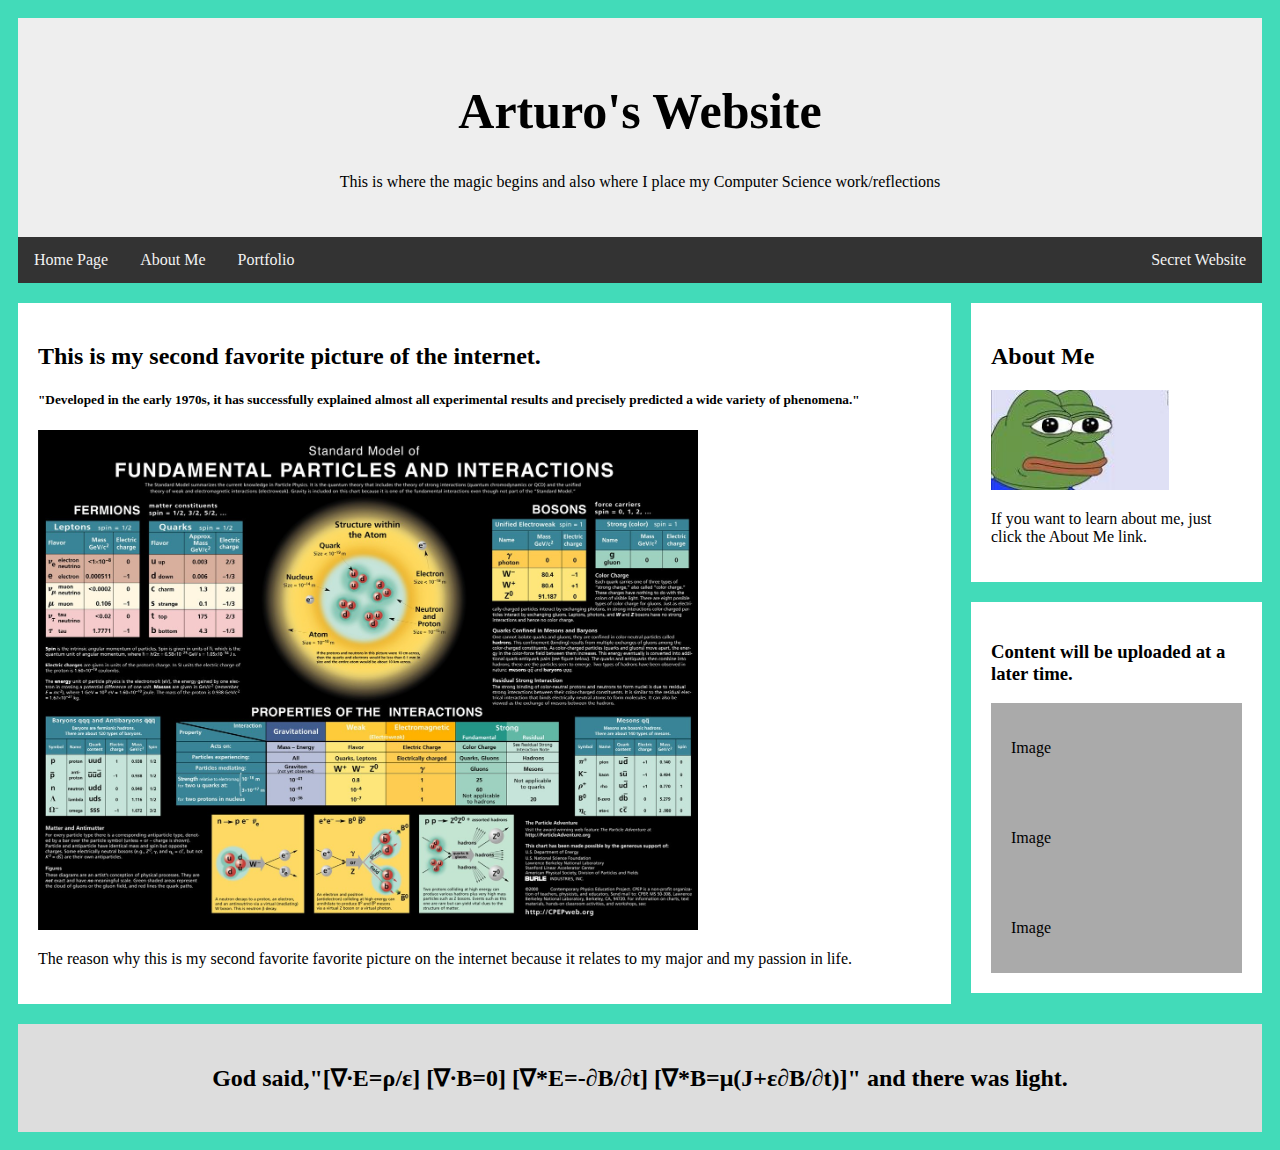
<file: index.html>
<!DOCTYPE html>
<html>
<head>
<style>
* {
    box-sizing: border-box;
}

body {
    font-family: "Times New Roman", Times, serif ;
    padding: 10px;
    background-color: rgb(66, 219, 185);
}

/* Header/Blog Title */
.header {
    padding: 30px;
    text-align: center;
    background: #EEEEEE;
}

.header h1 {
    font-size: 50px;
}

/* Style the top navigation bar */
.topnav {
    overflow: hidden;
    background-color: #333;
}

/* Style the topnav links */
.topnav a {
    float: left;
    display: block;
    color: #f2f2f2;
    text-align: center;
    padding: 14px 16px;
    text-decoration: none;
}

/* Change color on hover */
.topnav a:hover {
    background-color: #ddd;
    color: black;
}

/* Create two unequal columns that floats next to each other */
/* Left column */
.leftcolumn {   
    float: left;
    width: 75%;
}

/* Right column */
.rightcolumn {
    float: left;
    width: 25%;
    background-color:rgb(66, 219, 185);
    padding-left: 20px;
}

/* Fake image */
.fakeimg {
    background-color: #aaa;
    width: 100%;
    padding: 20px;
}

/* Add a card effect for articles */
.card {
    background-color: white;
    padding: 20px;
    margin-top: 20px;
}

/* Clear floats after the columns */
.row:after {
    content: "";
    display: table;
    clear: both;
}

/* Footer */
.footer {
    padding: 20px;
    text-align: center;
    background: #ddd;
    margin-top: 20px;
}

/* Responsive layout - when the screen is less than 800px wide, make the two columns stack on top of each other instead of next to each other */
@media screen and (max-width: 800px) {
    .leftcolumn, .rightcolumn {   
        width: 100%;
        padding: 0;
    }
}

/* Responsive layout - when the screen is less than 400px wide, make the navigation links stack on top of each other instead of next to each other */
@media screen and (max-width: 400px) {
    .topnav a {
        float: none;
        width: 100%;
    }
}
</style>
</head>
<body>

<div class="header">
  <h1>Arturo's Website</h1>
  <p>This is where the magic begins and also where I place my Computer Science work/reflections</p>
</div>

<div class="topnav">
  <a href="index.html">Home Page</a>
  <a href="aboutme.html">About Me</a>
  <a href="portfolio2.html">Portfolio</a>
  <a href="https://mrengstromadmirer.weebly.com/" style="float:right">Secret Website</a>
</div>

<div class="row">
  <div class="leftcolumn">
    <div class="card">
      <h2>This is my second favorite picture of the internet.</h2>
      <h5>"Developed in the early 1970s, it has successfully explained almost all experimental results and precisely predicted a wide variety of phenomena."</h5>
      <img src="images/The Standard Model.jpg" alt="Google" style="height:500px;">
      <p>The reason why this is my second favorite favorite picture on the internet because it relates to my major and my passion in life. </p>
      <p></p>
    </div>
  </div>
  <div class="rightcolumn">
    <div class="card">
      <h2>About Me</h2>
      <img src="images/pepe.jpg" alt="Canopy" style="height:100px;">
      <p>If you want to learn about me, just click the About Me link. </p>
    </div>
    <div class="card">
      <h3>Content will be uploaded at a later time.</h3>
      <div class="fakeimg"><p>Image</p></div>
      <div class="fakeimg"><p>Image</p></div>
      <div class="fakeimg"><p>Image</p></div>
    </div>
  </div>
</div>

<div class="footer">
  <h2>God said,"[&nabla;&#8729;E=&rho;/&epsilon;]
[&nabla;&#8729;B=0]
[&nabla;*E=-&part;B/&part;t]
[&nabla;*B=&mu;(J+&epsilon;&part;B/&part;t)]" and there was light.</h2>
</div>

</body>
</html>
</file>
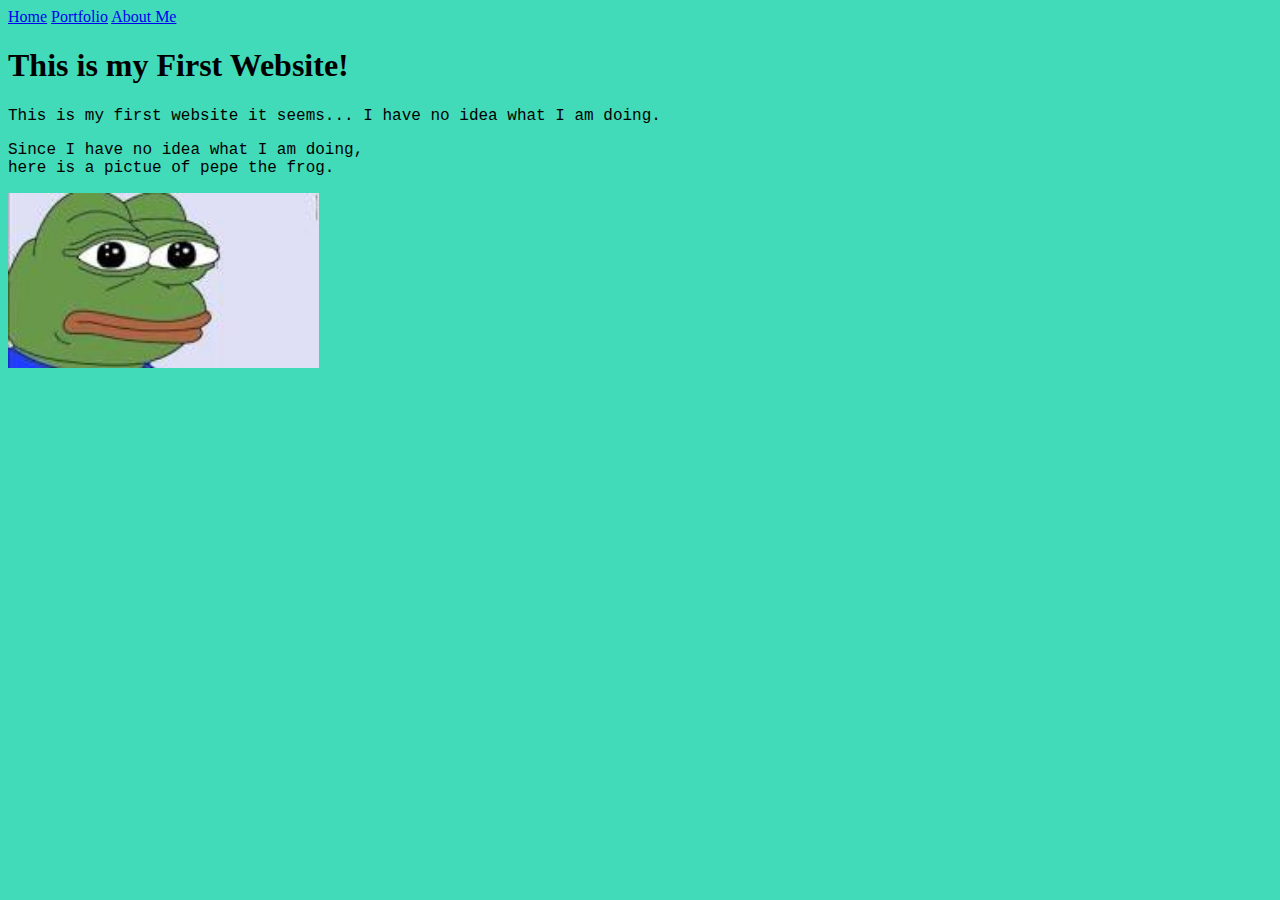
<file: csp-2017/my_website/index.html>
<!doctype html>
<html lang="en">
<head>
<style type="text/css">
body {
       background-color: rgb(66, 219, 185);
     }
</style>
<meta charset="utf-8">
<title>About Me</title>
</head>
<body>
<a href="index.html">Home</a>
<a href="portfolio.html">Portfolio</a>
<a href="aboutme.html">About Me</a>
<h1>This is my First Website!</h1>
<p1 style="font-family:courier;"> This is my first website it seems... I have no idea 
 what I am doing.</p1>
<pre style="font-family:courier;">Since I have no idea what I am doing, 
here is a pictue of pepe the frog.</pre>
<img src="images/pepe.jpg" height="175">
</body>
</html>
</file>
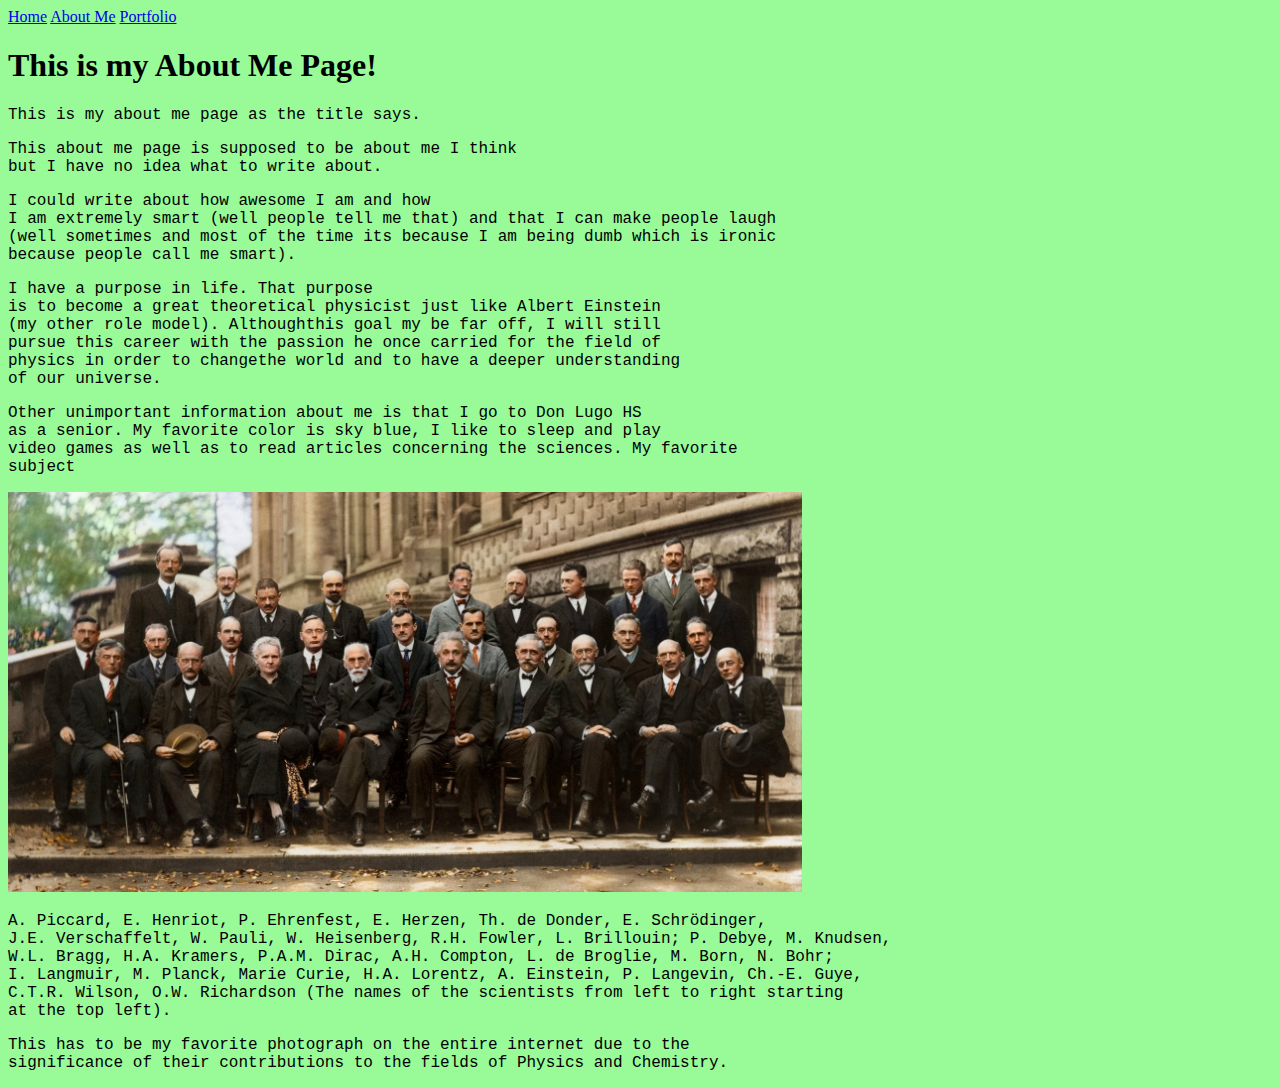
<file: aboutme.html>
<!doctype html>
<html lang="en">
<head>
<style type="text/css">
body {
       background-color: rgb(152,251,152);
     }
</style>

        
</u1> 

</nav>
<meta charset="utf-8">
<title>About Me</title>
</head>
<body>
<a href="index.html">Home</a>
<a href="aboutme.html">About Me</a>
<a href="portfolio2.html">Portfolio</a>

<h1> This is my About Me Page!</h1>
<pre style="font-family:courier;">This is my about me page as the title says.</pre>
<pre style="font-family:courier;">This about me page is supposed to be about me I think
but I have no idea what to write about.</pre>
<pre style="font-family:courier;">I could write about how awesome I am and how 
I am extremely smart (well people tell me that) and that I can make people laugh 
(well sometimes and most of the time its because I am being dumb which is ironic 
because people call me smart).</pre>
<pre style="font-family:courier;">I have a purpose in life. That purpose 
is to become a great theoretical physicist just like Albert Einstein 
(my other role model). Althoughthis goal my be far off, I will still 
pursue this career with the passion he once carried for the field of 
physics in order to changethe world and to have a deeper understanding 
of our universe.</pre>
<pre style="font-family:courier;">Other unimportant information about me is that I go to Don Lugo HS
as a senior. My favorite color is sky blue, I like to sleep and play
video games as well as to read articles concerning the sciences. My favorite 
subject 
</pre>
<img src="images/Albert Eistein and Friends.jpg" height="400">
<pre style="font-family:courier;">A. Piccard, E. Henriot, P. Ehrenfest, E. Herzen, Th. de Donder, E. Schrödinger, 
J.E. Verschaffelt, W. Pauli, W. Heisenberg, R.H. Fowler, L. Brillouin; P. Debye, M. Knudsen, 
W.L. Bragg, H.A. Kramers, P.A.M. Dirac, A.H. Compton, L. de Broglie, M. Born, N. Bohr; 
I. Langmuir, M. Planck, Marie Curie, H.A. Lorentz, A. Einstein, P. Langevin, Ch.-E. Guye, 
C.T.R. Wilson, O.W. Richardson (The names of the scientists from left to right starting
at the top left).</pre>
<pre style="font-family:courier;">This has to be my favorite photograph on the entire internet due to the 
significance of their contributions to the fields of Physics and Chemistry.</pre>
</div>
   </body>
</html>
</file>
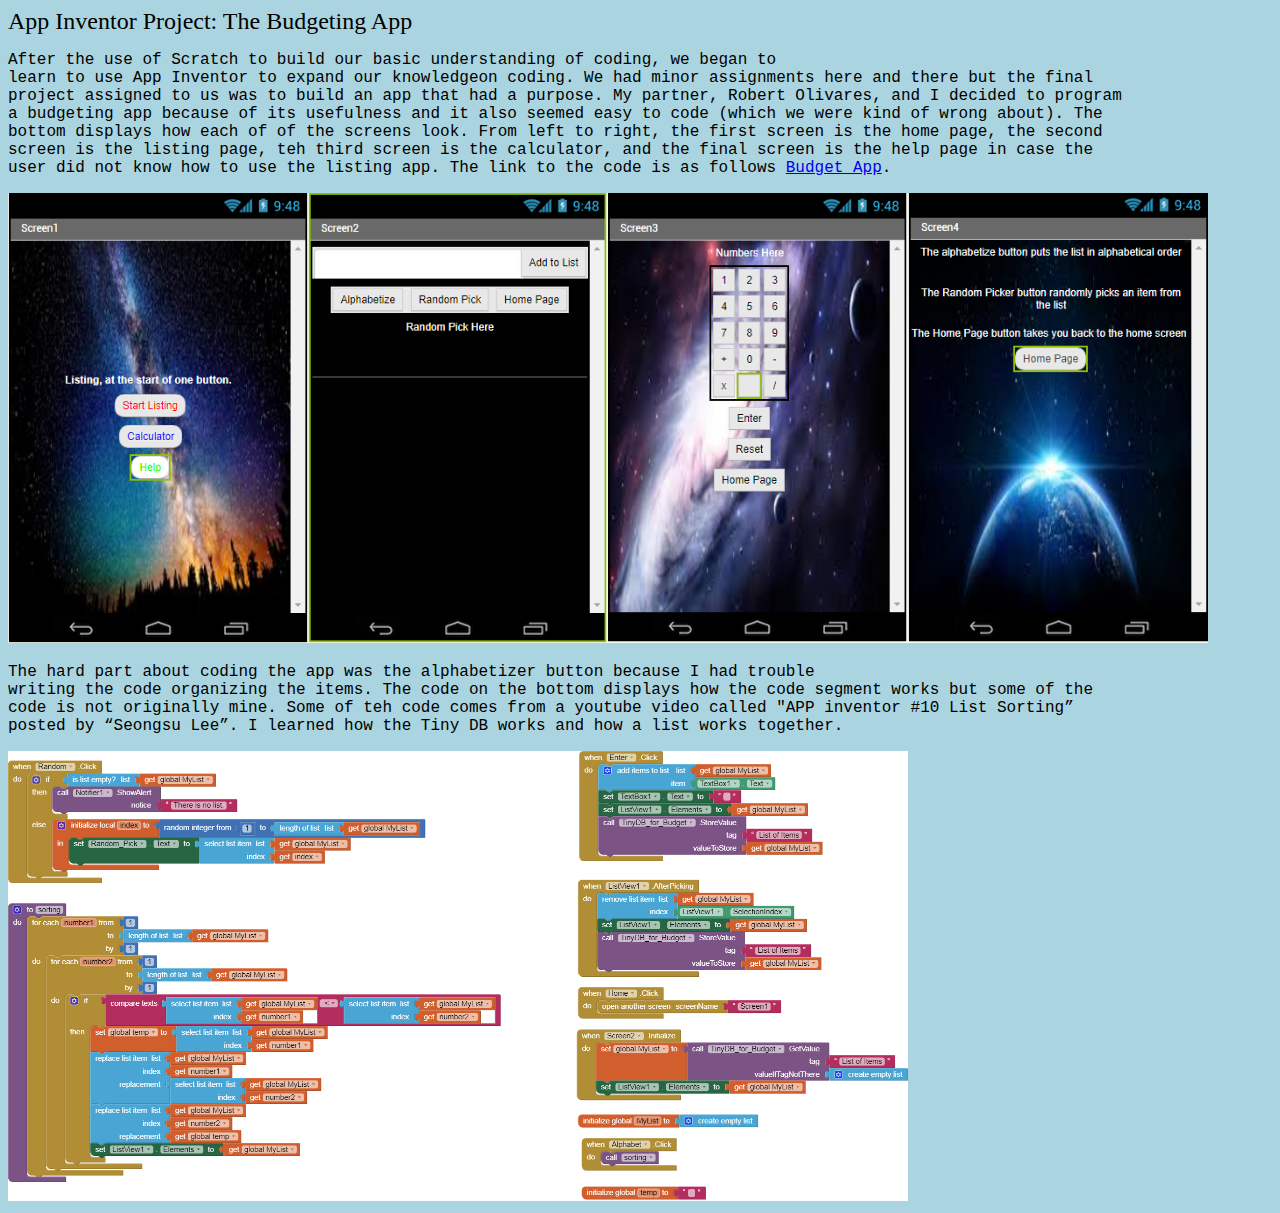
<file: App1.html>
<!DOCTYPE html>
<html>
<head>
    <link rel="stylesheet" href="stylesheet.css">
</head>
<body>
<font size="5"> App Inventor Project: The Budgeting App</font>

<pre style="font-family:courier;">After the use of Scratch to build our basic understanding of coding, we began to 
learn to use App Inventor to expand our knowledgeon coding. We had minor assignments here and there but the final 
project assigned to us was to build an app that had a purpose. My partner, Robert Olivares, and I decided to program 
a budgeting app because of its usefulness and it also seemed easy to code (which we were kind of wrong about). The 
bottom displays how each of of the screens look. From left to right, the first screen is the home page, the second 
screen is the listing page, teh third screen is the calculator, and the final screen is the help page in case the 
user did not know how to use the listing app. The link to the code is as follows <a href="http://ai2.appinventor.mit.edu/?locale=en#5106293872001024">Budget App</a>.</pre>
<img src="images/Appinvent1.png" alt="AppInventor" style="width:300px;height:450px;"><img src="images/Appinvent2.png" alt="AppInventor2" style="width:300px;height:450px;"><img src="images/Appinvent3.png" alt="AppInventor3" style="width:300px;height:450px;"><img src="images/Appinvent4.png" alt="AppInventor4" style="width:300px;height:450px;">
<pre style="font-family:courier;">The hard part about coding the app was the alphabetizer button because I had trouble 
writing the code organizing the items. The code on the bottom displays how the code segment works but some of the 
code is not originally mine. Some of teh code comes from a youtube video called "APP inventor #10 List Sorting” 
posted by “Seongsu Lee”. I learned how the Tiny DB works and how a list works together.</pre>
<img src="images/Appinventcode.png" alt="AppInventorCode" style="width:900px;height:450px;">
</body>
</html>
</file>
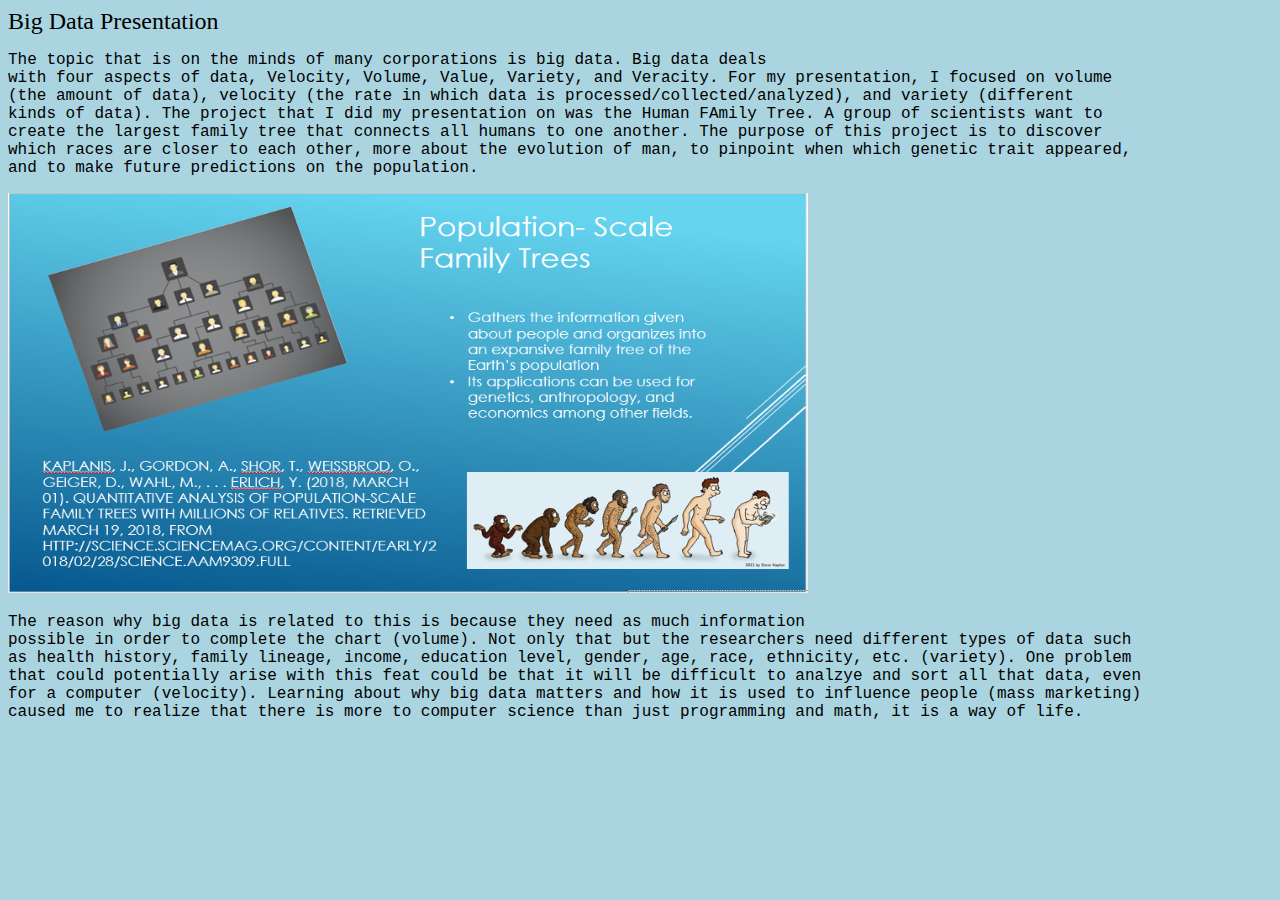
<file: BigData.html>
<!DOCTYPE html>
<html>
<head>
    <link rel="stylesheet" href="stylesheet.css">
</head>
<body>
<font size="5"> Big Data Presentation </font>
<pre style="font-family:courier;">The topic that is on the minds of many corporations is big data. Big data deals 
with four aspects of data, Velocity, Volume, Value, Variety, and Veracity. For my presentation, I focused on volume 
(the amount of data), velocity (the rate in which data is processed/collected/analyzed), and variety (different 
kinds of data). The project that I did my presentation on was the Human FAmily Tree. A group of scientists want to 
create the largest family tree that connects all humans to one another. The purpose of this project is to discover 
which races are closer to each other, more about the evolution of man, to pinpoint when which genetic trait appeared, 
and to make future predictions on the population.</pre>
<img src="images/CSP Family Tree.PNG" alt="Canopy" style="width:800px;height:400px;">
<pre style="font-family:courier;">The reason why big data is related to this is because they need as much information 
possible in order to complete the chart (volume). Not only that but the researchers need different types of data such 
as health history, family lineage, income, education level, gender, age, race, ethnicity, etc. (variety). One problem 
that could potentially arise with this feat could be that it will be difficult to analzye and sort all that data, even 
for a computer (velocity). Learning about why big data matters and how it is used to influence people (mass marketing) 
caused me to realize that there is more to computer science than just programming and math, it is a way of life.</pre>

</body>
</html>
</file>
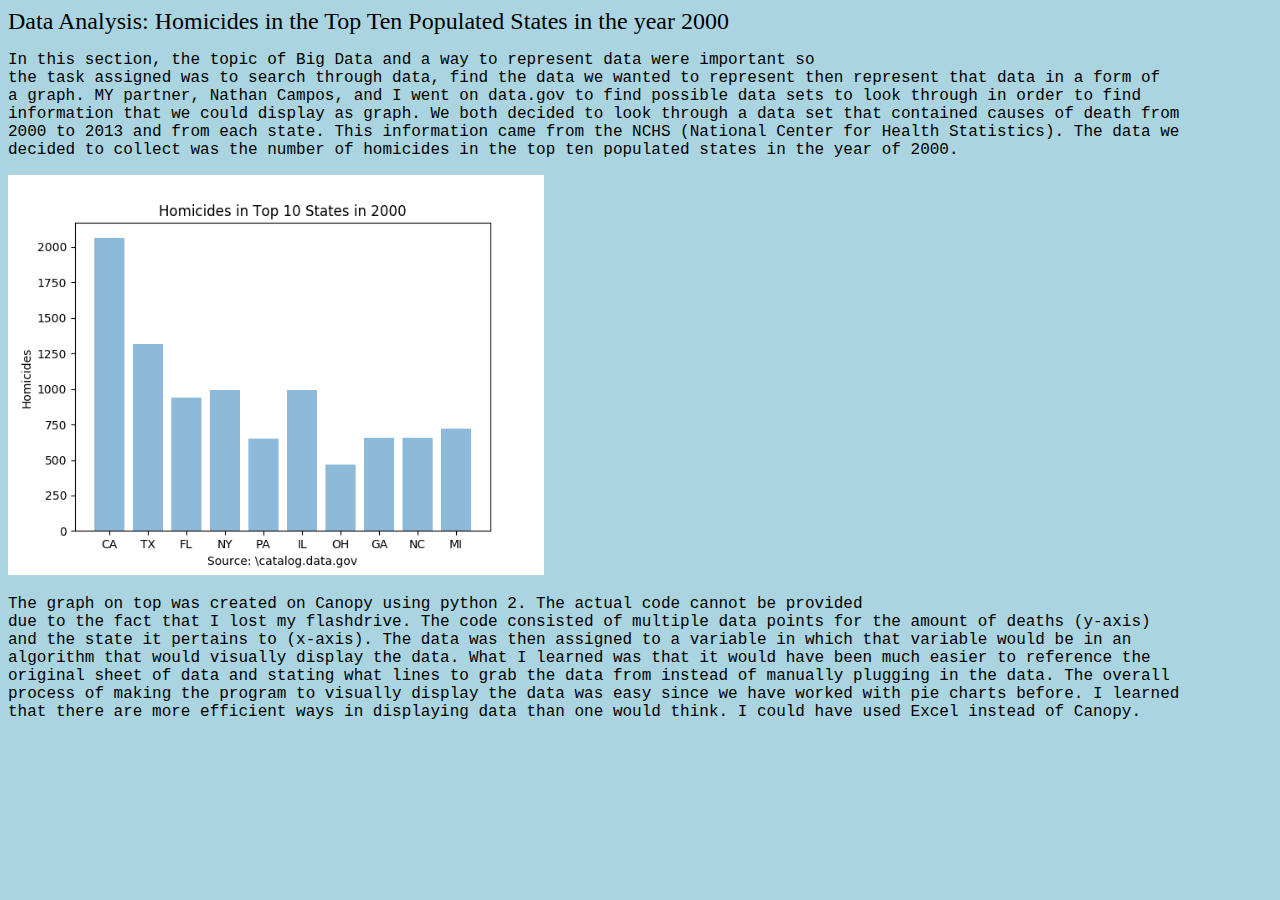
<file: DataAnalysis.html>
<!DOCTYPE html>
<html>
<head>
    <link rel="stylesheet" href="stylesheet.css">
</head>
<body>
<font size="5"> Data Analysis: Homicides in the Top Ten Populated States in the year 2000</font>
<pre style="font-family:courier;">In this section, the topic of Big Data and a way to represent data were important so 
the task assigned was to search through data, find the data we wanted to represent then represent that data in a form of 
a graph. MY partner, Nathan Campos, and I went on data.gov to find possible data sets to look through in order to find 
information that we could display as graph. We both decided to look through a data set that contained causes of death from 
2000 to 2013 and from each state. This information came from the NCHS (National Center for Health Statistics). The data we 
decided to collect was the number of homicides in the top ten populated states in the year of 2000.</pre>
<img src="images/Graph.png" alt="Google" style="height:400px;">
<pre style="font-family:courier;">The graph on top was created on Canopy using python 2. The actual code cannot be provided 
due to the fact that I lost my flashdrive. The code consisted of multiple data points for the amount of deaths (y-axis) 
and the state it pertains to (x-axis). The data was then assigned to a variable in which that variable would be in an 
algorithm that would visually display the data. What I learned was that it would have been much easier to reference the 
original sheet of data and stating what lines to grab the data from instead of manually plugging in the data. The overall 
process of making the program to visually display the data was easy since we have worked with pie charts before. I learned 
that there are more efficient ways in displaying data than one would think. I could have used Excel instead of Canopy.</pre>
</body>
</html>
</file>
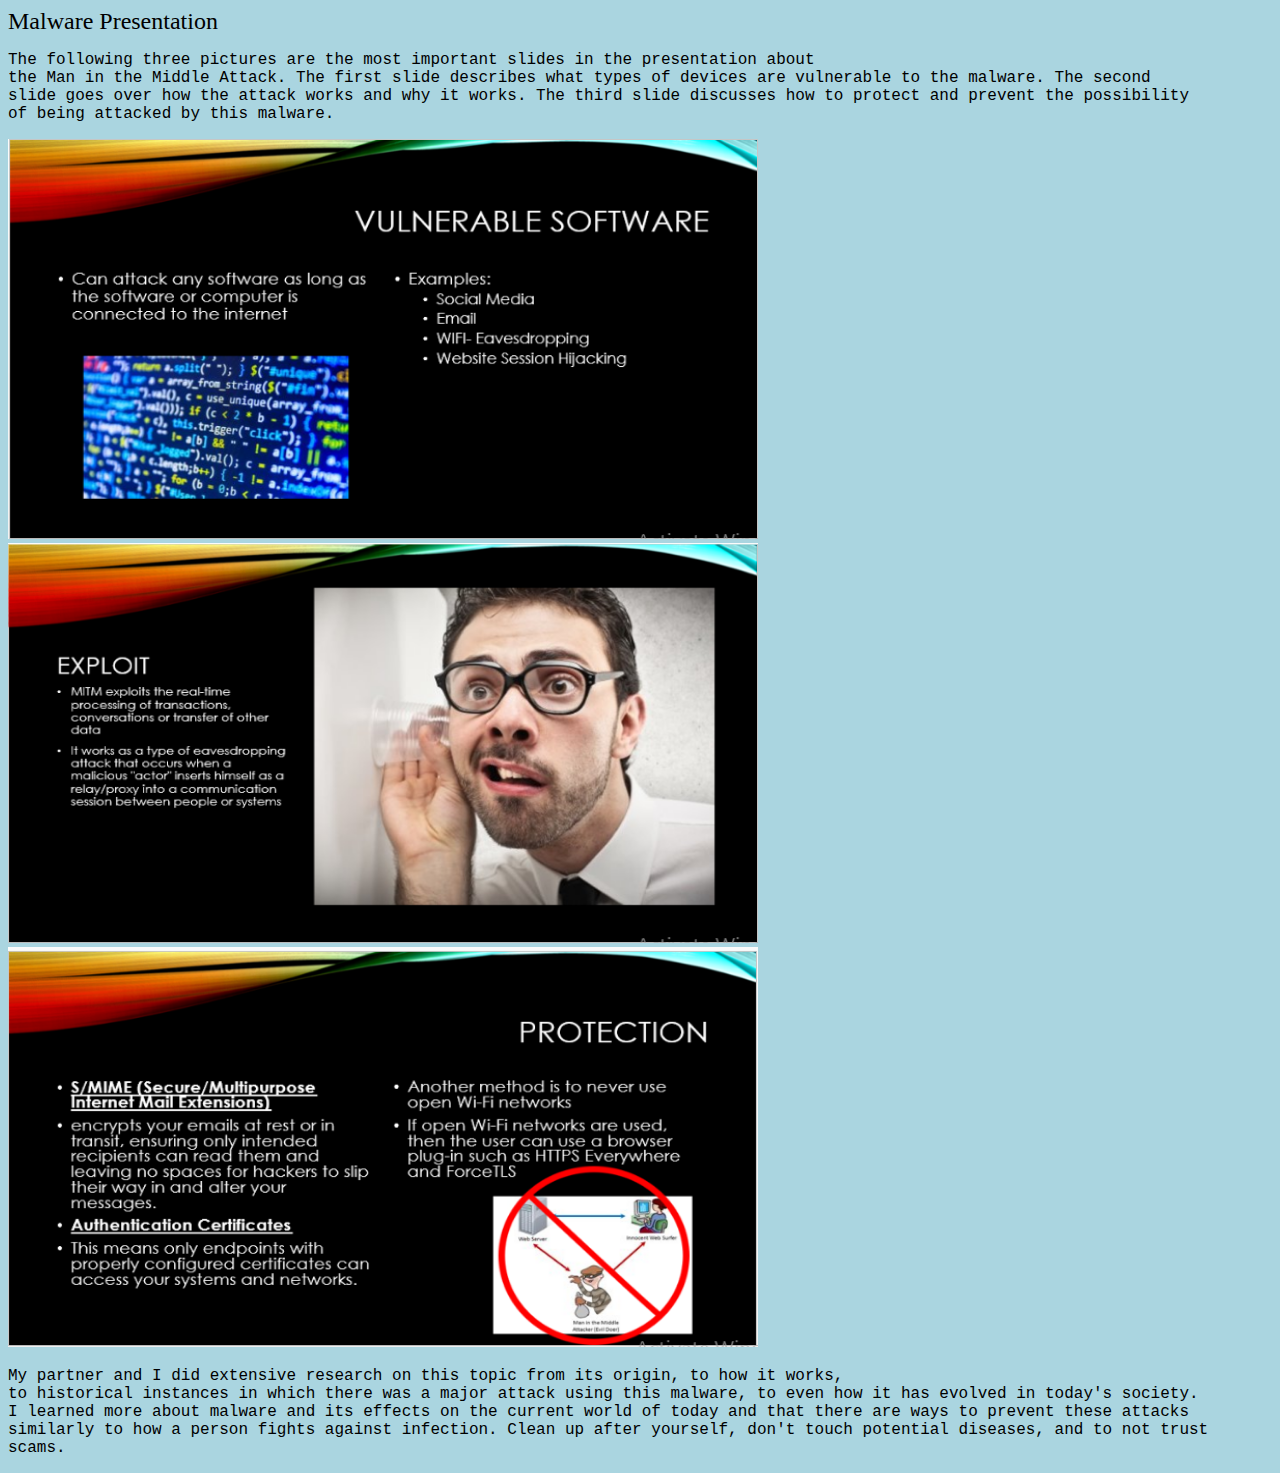
<file: Malware.html>
<!DOCTYPE html>
<html>
<head>
    <link rel="stylesheet" href="stylesheet.css">
</head>
<body>
<font size="5"> Malware Presentation </font>
<pre style="font-family:courier;">The following three pictures are the most important slides in the presentation about 
the Man in the Middle Attack. The first slide describes what types of devices are vulnerable to the malware. The second 
slide goes over how the attack works and why it works. The third slide discusses how to protect and prevent the possibility 
of being attacked by this malware.</pre>
<img src="images/MIM1.PNG" alt="Canopy" style="width:750px;height:400px;">
<img src="images/MIM2.PNG" alt="Canopy" style="width:750px;height:400px;">
<img src="images/MIM3.PNG" alt="Canopy" style="width:750px;height:400px;">
<pre style="font-family:courier;">My partner and I did extensive research on this topic from its origin, to how it works, 
to historical instances in which there was a major attack using this malware, to even how it has evolved in today's society. 
I learned more about malware and its effects on the current world of today and that there are ways to prevent these attacks 
similarly to how a person fights against infection. Clean up after yourself, don't touch potential diseases, and to not trust 
scams.</pre>
</body>
</html>
</file>
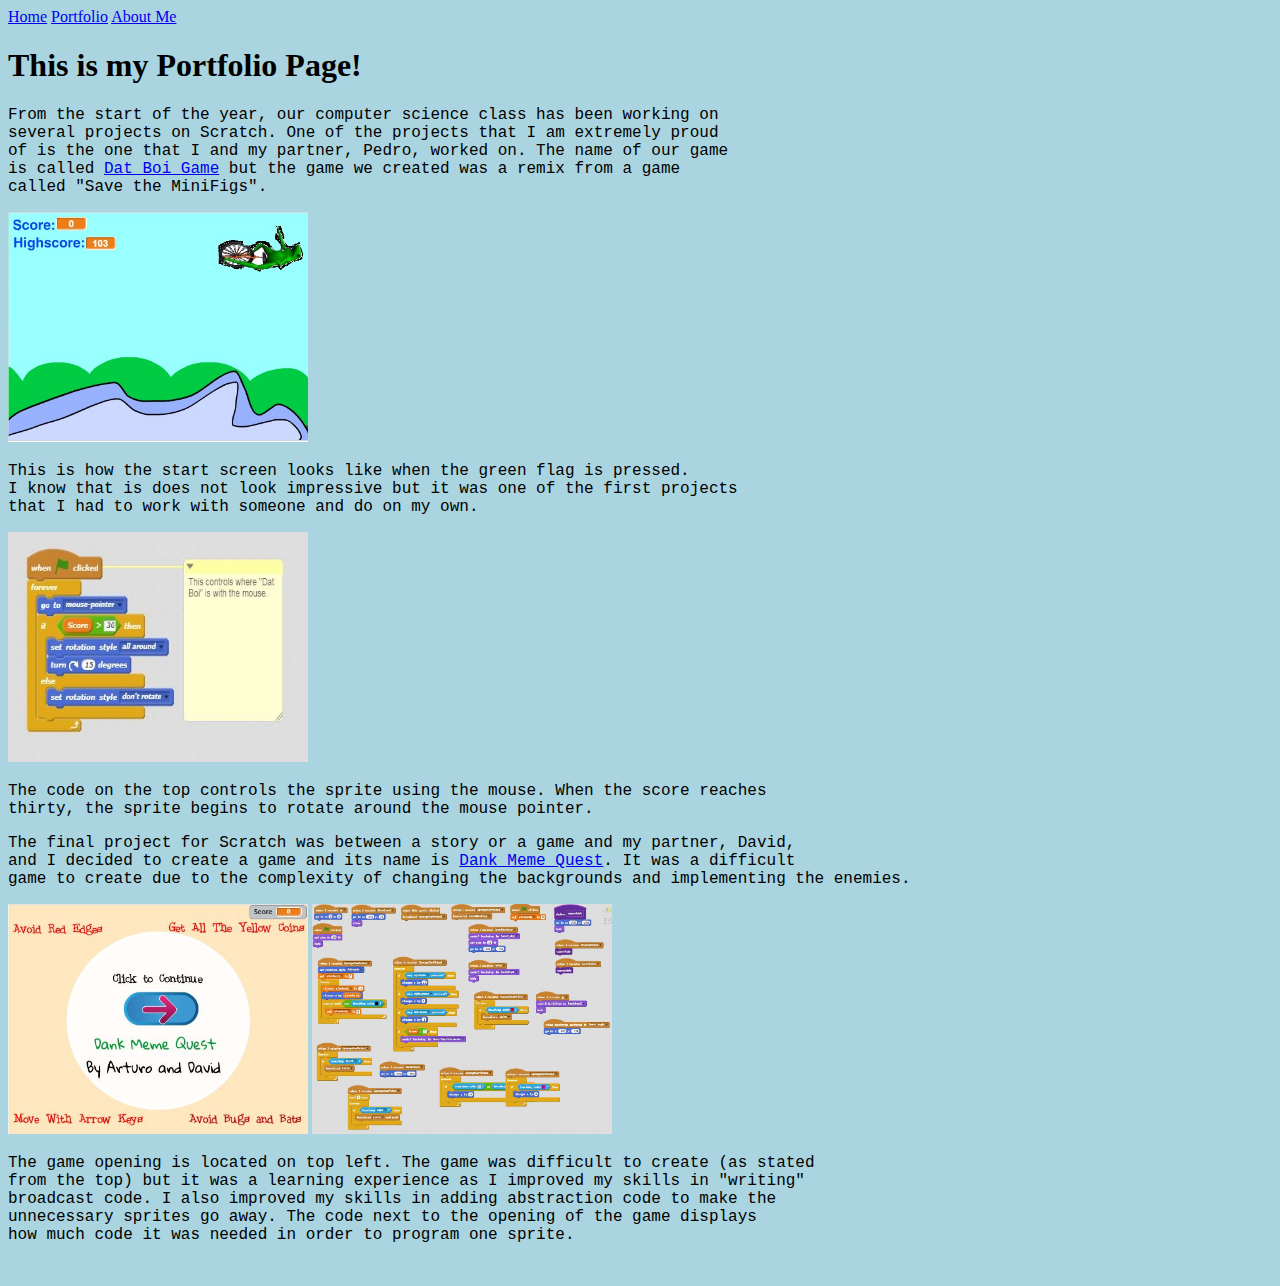
<file: portfolio.html>
<!doctype html>
<html lang="en">
    <head>
        <style type="text/css">
body {
       background-color: rgb(170, 213, 224);
     }
</style>
        <meta charset="utf-8">
        <title>Portfolio</title>
    </head>
    <body>
        <a href="index.html">Home</a>
        <a href="portfolio.html">Portfolio</a>
        <a href="aboutme.html">About Me</a>
        <h1>This is my Portfolio Page!</h1>
<pre style="font-family:courier;">From the start of the year, our computer science class has been working on
several projects on Scratch. One of the projects that I am extremely proud
of is the one that I and my partner, Pedro, worked on. The name of our game 
is called <a href="https://scratch.mit.edu/projects/172874591/#player">Dat Boi Game<a/> but the game we created was a remix from a game 
called "Save the MiniFigs". 
</pre>
<img src="images/Dat Boi.jpg" alt="Dat Boi" style="width:300px;height:230px;">
<pre style="font-family:courier;">This is how the start screen looks like when the green flag is pressed.
I know that is does not look impressive but it was one of the first projects 
that I had to work with someone and do on my own.
</pre>
<img src="images/code.jpg" alt="Code for Dat Boi" style="width:300px;height:230px;">
<pre style="font-family:courier;">The code on the top controls the sprite using the mouse. When the score reaches 
thirty, the sprite begins to rotate around the mouse pointer.</pre>
<pre style="font-family:courier;">The final project for Scratch was between a story or a game and my partner, David, 
and I decided to create a game and its name is <a href="https://scratch.mit.edu/projects/174538457/">Dank Meme Quest<a/>. It was a difficult 
game to create due to the complexity of changing the backgrounds and implementing the enemies.
</pre>
<img src="images/Dank Meme Quest.JPG" alt="Dank Meme Quest" style="width:300px;height:230px;"> <img src="images/Code for Game.JPG" alt="Dank Meme Quest Code" style="width:300px;height:230px;">
<pre style="font-family:courier;">The game opening is located on top left. The game was difficult to create (as stated 
from the top) but it was a learning experience as I improved my skills in "writing"
broadcast code. I also improved my skills in adding abstraction code to make the 
unnecessary sprites go away. The code next to the opening of the game displays 
how much code it was needed in order to program one sprite. </pre>
        <br
    </body>
</html>
</file>
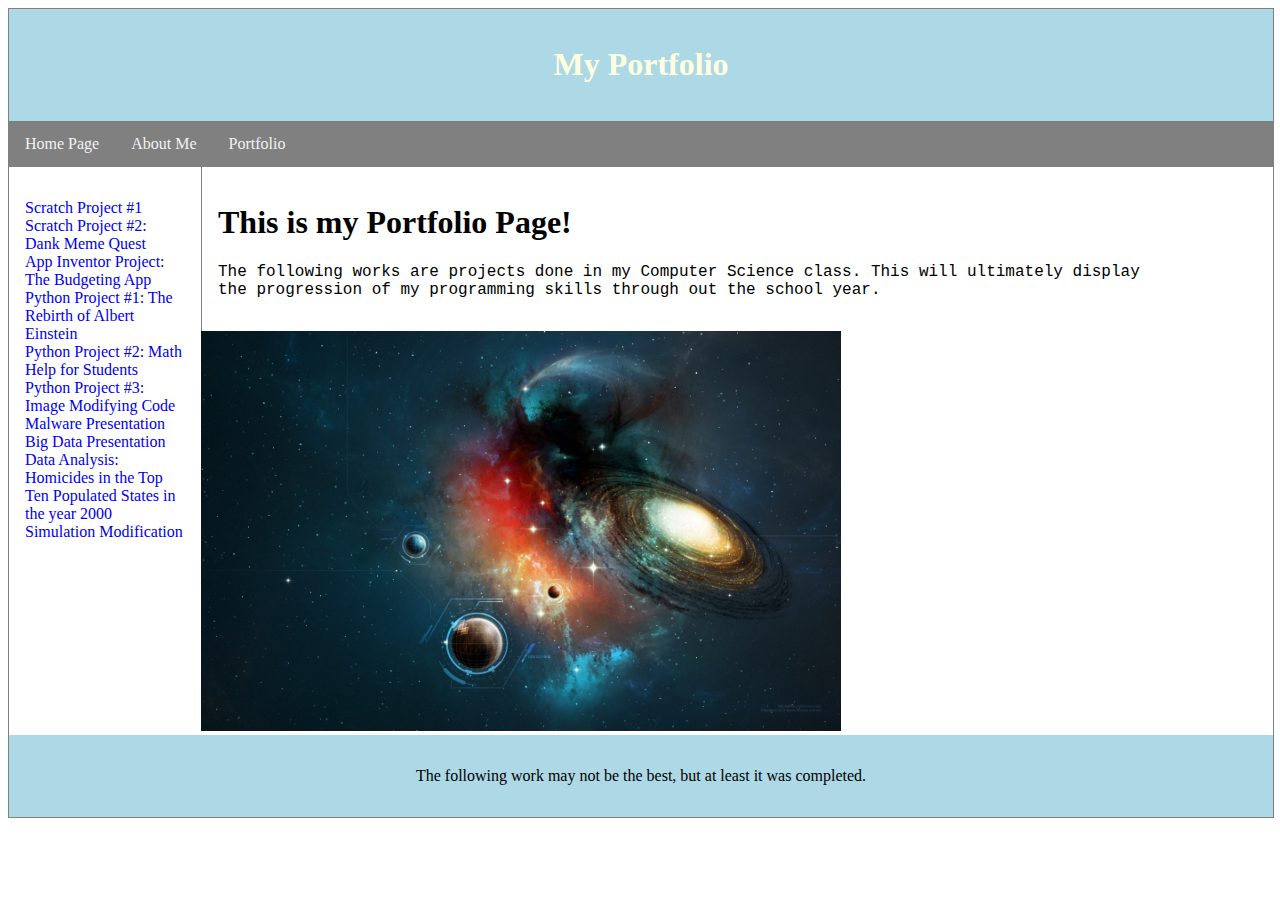
<file: portfolio2.html>
<!DOCTYPE html>
<html>
<head>
<style>
div.container {
    width: 100%;
    border: 1px solid gray;
}

header, footer {
    padding: 1em;
    color: lightyellow;
    background-color: lightblue;
    clear: left;
    text-align: center;
}

nav {
    float: left;
    max-width: 160px;
    margin: 0;
    padding: 1em;
}

nav ul {
    list-style-type: none;
    padding: 0;
}
   
nav ul a {
    text-decoration: none;
}

article {
    margin-left: 170px;
    border-left: 1px solid gray;
    padding: 1em;
    overflow: hidden;
}
/* Style the top navigation bar */
.topnav {
    overflow: hidden;
    background-color: gray;
}

/* Style the topnav links */
.topnav a {
    float: left;
    display: block;
    color: #f2f2f2;
    text-align: center;
    padding: 14px 16px;
    text-decoration: none;
}

/* Change color on hover */
.topnav a:hover {
    background-color: #ddd;
    color: black;
}
</style>
</head>
<body>

<div class="container">

<header>
   <h1>My Portfolio</h1>
</header>
<div class="topnav">
  <a href="index.html">Home Page</a>
  <a href="aboutme.html">About Me</a>
  <a href="portfolio2.html">Portfolio</a>
</div>
<nav>
  <ul>
    <li><a href="Scratch1.html">Scratch Project #1</a></li>
    <li><a href="Scratch2.html">Scratch Project #2: Dank Meme Quest</a></li>
    <li><a href="App1.html">App Inventor Project: The Budgeting App</a></li>
    <li><a href="Python1.html">Python Project #1: The Rebirth of Albert Einstein</a></li>
    <li><a href="Python2.html">Python Project #2: Math Help for Students</a></li>
    <li><a href="Python3.html">Python Project #3: Image Modifying Code</a></li>
    <li><a href="Malware.html">Malware Presentation</a></li>
    <li><a href="BigData.html">Big Data Presentation</a></li>
    <li><a href="DataAnalysis.html">Data Analysis: Homicides in the Top Ten Populated States in the year 2000</a></li>
    <li><a href="Simulation.html">Simulation Modification</a></li>
  </ul>
</nav>

<article>
  <h1>This is my Portfolio Page!</h1>
  <pre style="font-family:courier;">The following works are projects done in my Computer Science class. This will ultimately display 
the progression of my programming skills through out the school year.</pre>
</article>
<img src="images/Space.jpg" alt="Google" style="height:400px;">
<footer><p style="color:black;">The following work may not be the best, but at least it was completed.</p></footer>

</div>

</body>
</html>
</file>
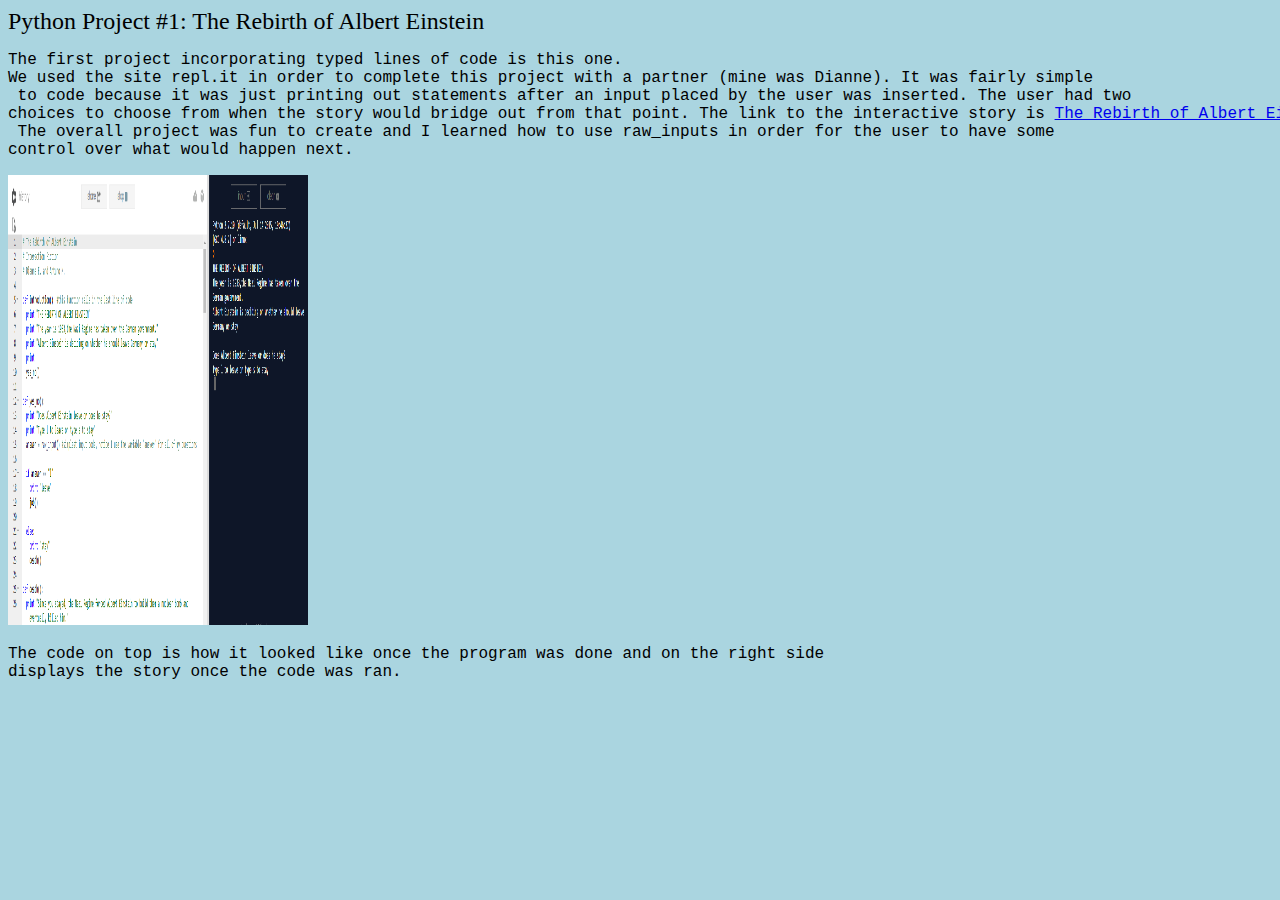
<file: Python1.html>
<!DOCTYPE html>
<html>
<head>
    <link rel="stylesheet" href="stylesheet.css">
</head>
<body>
<font size="5"> Python Project #1: The Rebirth of Albert Einstein</font>

<pre style="font-family:courier;">The first project incorporating typed lines of code is this one.
We used the site repl.it in order to complete this project with a partner (mine was Dianne). It was fairly simple
 to code because it was just printing out statements after an input placed by the user was inserted. The user had two 
choices to choose from when the story would bridge out from that point. The link to the interactive story is <a href="https://repl.it/@arturo11122/The-Rebirth-of-Albert-Einstein">The Rebirth of Albert Einstein</a>.
 The overall project was fun to create and I learned how to use raw_inputs in order for the user to have some 
control over what would happen next.</pre>
<img src="images/Rebirth.PNG" alt="Repl.it" style="width:300px;height:450px;">
<pre style="font-family:courier;">The code on top is how it looked like once the program was done and on the right side 
displays the story once the code was ran.</pre>

</body>
</html>
</file>
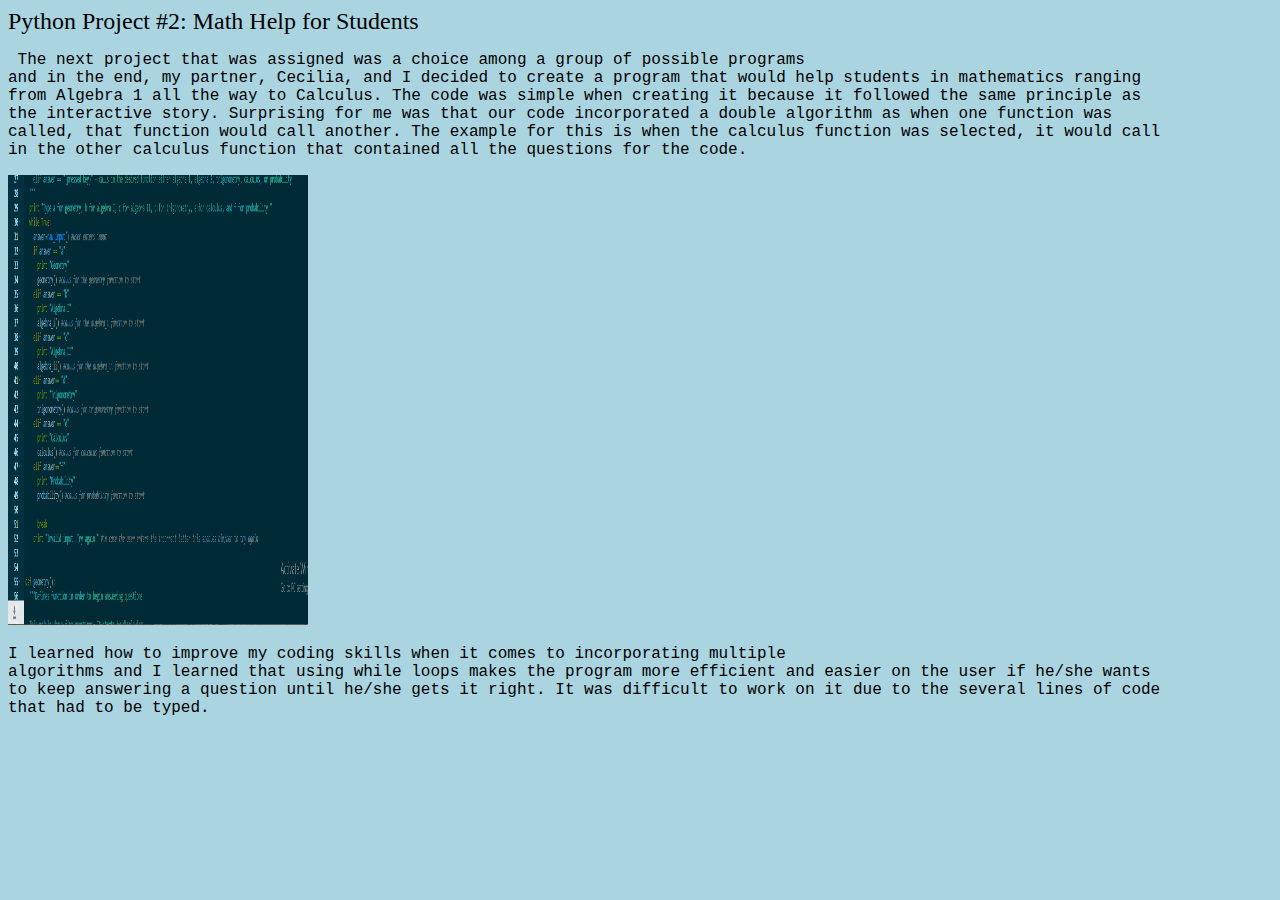
<file: Python2.html>
<!DOCTYPE html>
<html>
<head>
    <link rel="stylesheet" href="stylesheet.css">
</head>
<body>
<font size="5"> Python Project #2: Math Help for Students</font>

<pre style="font-family:courier;"> The next project that was assigned was a choice among a group of possible programs
and in the end, my partner, Cecilia, and I decided to create a program that would help students in mathematics ranging 
from Algebra 1 all the way to Calculus. The code was simple when creating it because it followed the same principle as 
the interactive story. Surprising for me was that our code incorporated a double algorithm as when one function was 
called, that function would call another. The example for this is when the calculus function was selected, it would call 
in the other calculus function that contained all the questions for the code.</pre>
<img src="images/Math Help Pic.png" alt="c9.io" style="width:300px;height:450px;">

<pre style="font-family:courier;">I learned how to improve my coding skills when it comes to incorporating multiple 
algorithms and I learned that using while loops makes the program more efficient and easier on the user if he/she wants 
to keep answering a question until he/she gets it right. It was difficult to work on it due to the several lines of code 
that had to be typed.</pre>
</body>
</html>
</file>
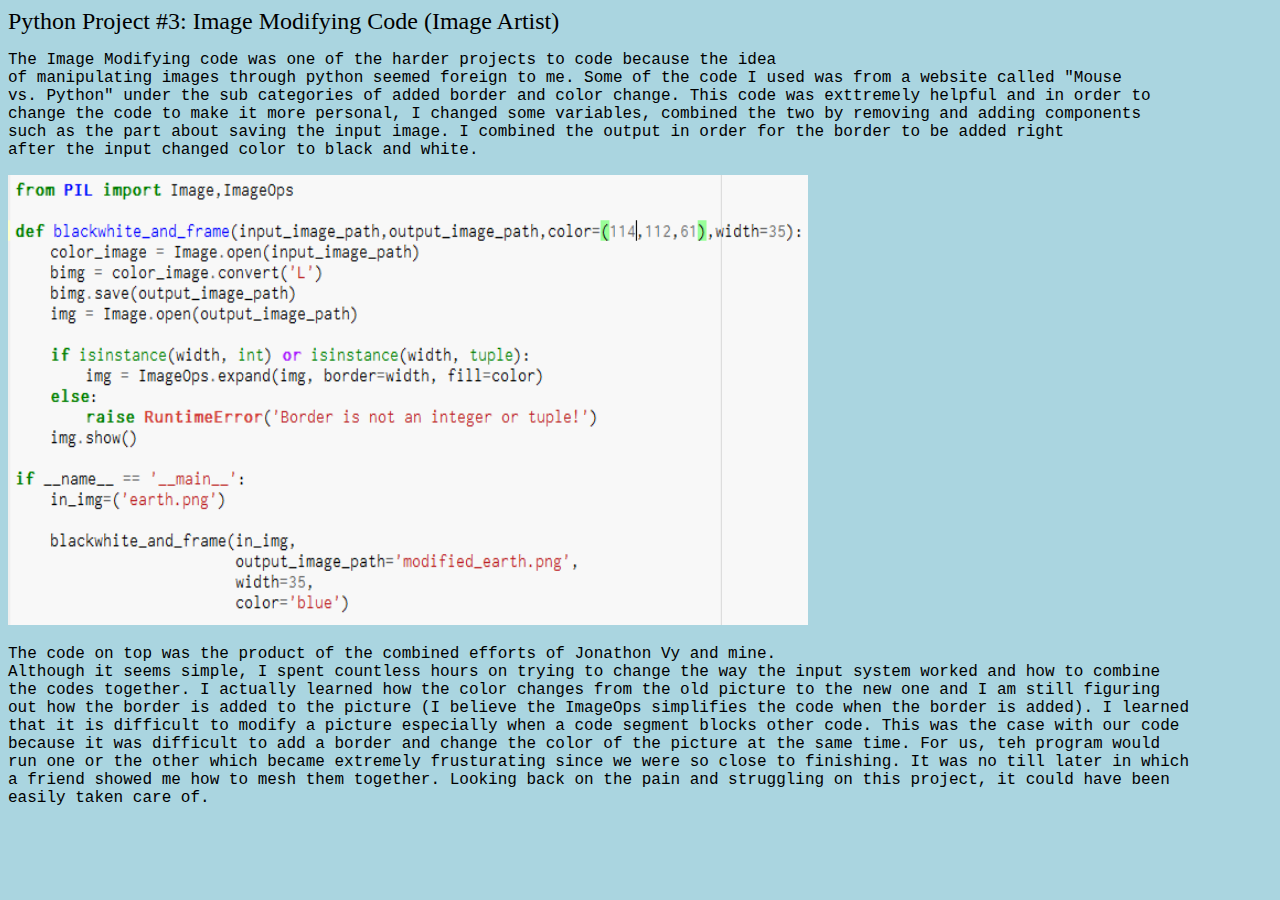
<file: Python3.html>
<!DOCTYPE html>
<html>
<head>
    <link rel="stylesheet" href="stylesheet.css">
</head>
<body>
<font size="5"> Python Project #3: Image Modifying Code (Image Artist)</font>

<pre style="font-family:courier;">The Image Modifying code was one of the harder projects to code because the idea 
of manipulating images through python seemed foreign to me. Some of the code I used was from a website called "Mouse 
vs. Python" under the sub categories of added border and color change. This code was exttremely helpful and in order to 
change the code to make it more personal, I changed some variables, combined the two by removing and adding components 
such as the part about saving the input image. I combined the output in order for the border to be added right 
after the input changed color to black and white.</pre>
<img src="images/Good Code.PNG" alt="Canopy" style="width:800px;height:450px;">

<pre style="font-family:courier;">The code on top was the product of the combined efforts of Jonathon Vy and mine. 
Although it seems simple, I spent countless hours on trying to change the way the input system worked and how to combine 
the codes together. I actually learned how the color changes from the old picture to the new one and I am still figuring 
out how the border is added to the picture (I believe the ImageOps simplifies the code when the border is added). I learned 
that it is difficult to modify a picture especially when a code segment blocks other code. This was the case with our code 
because it was difficult to add a border and change the color of the picture at the same time. For us, teh program would 
run one or the other which became extremely frusturating since we were so close to finishing. It was no till later in which 
a friend showed me how to mesh them together. Looking back on the pain and struggling on this project, it could have been 
easily taken care of.</pre>

</body>
</html>
</file>
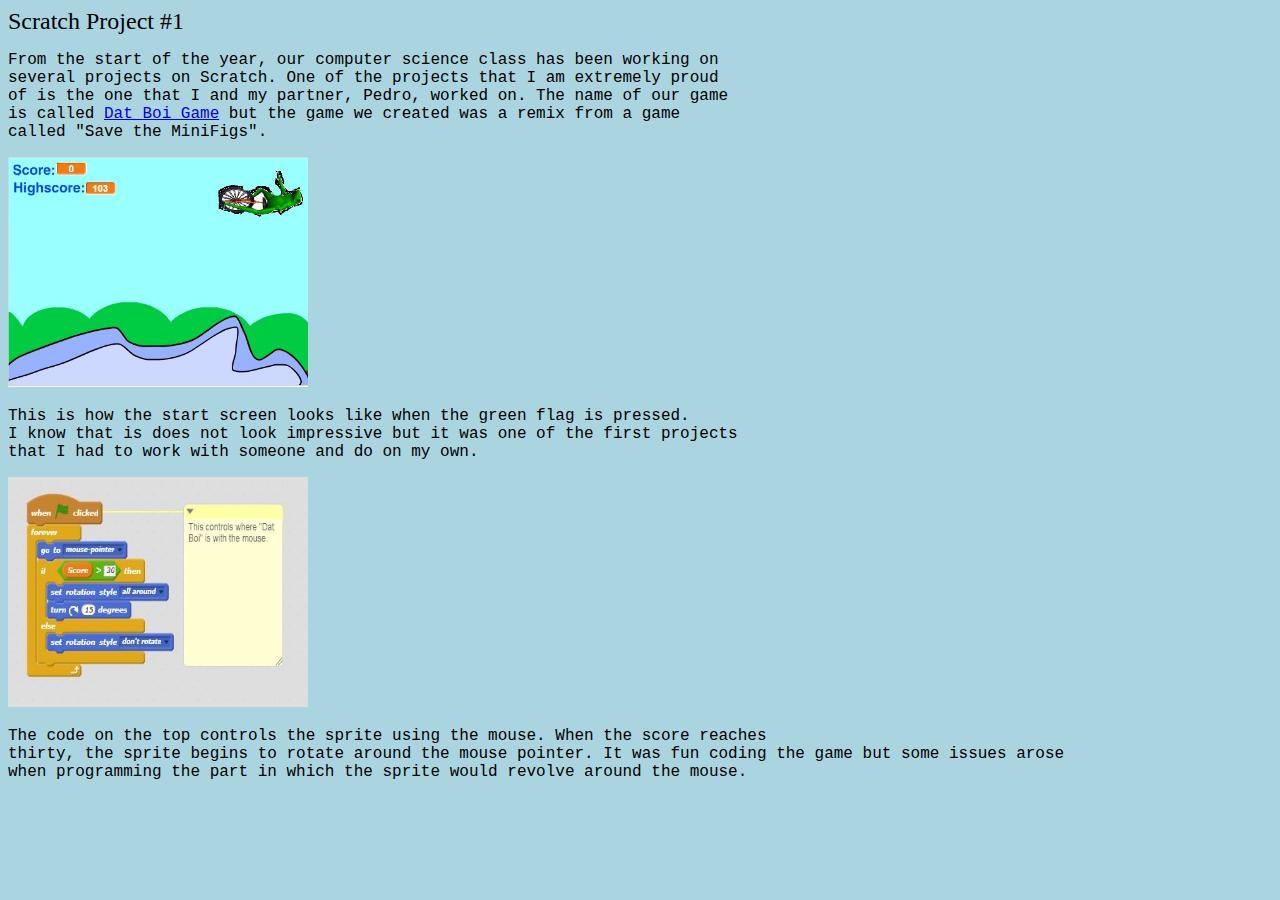
<file: Scratch1.html>
<!DOCTYPE html>
<html>
<head>
    <link rel="stylesheet" href="stylesheet.css">
</head>
<body>
<font size="5">Scratch Project #1</font>

<pre style="font-family:courier;">From the start of the year, our computer science class has been working on
several projects on Scratch. One of the projects that I am extremely proud
of is the one that I and my partner, Pedro, worked on. The name of our game 
is called <a href="https://scratch.mit.edu/projects/172874591/#player">Dat Boi Game<a/> but the game we created was a remix from a game 
called "Save the MiniFigs". 
</pre>

<img src="images/Dat Boi.jpg" alt="Dat Boi" style="width:300px;height:230px;">
<pre style="font-family:courier;">This is how the start screen looks like when the green flag is pressed.
I know that is does not look impressive but it was one of the first projects 
that I had to work with someone and do on my own.
</pre>

<img src="images/code.jpg" alt="Code for Dat Boi" style="width:300px;height:230px;">
<pre style="font-family:courier;">The code on the top controls the sprite using the mouse. When the score reaches 
thirty, the sprite begins to rotate around the mouse pointer. It was fun coding the game but some issues arose
when programming the part in which the sprite would revolve around the mouse.</pre>
</body>
</html>
</file>
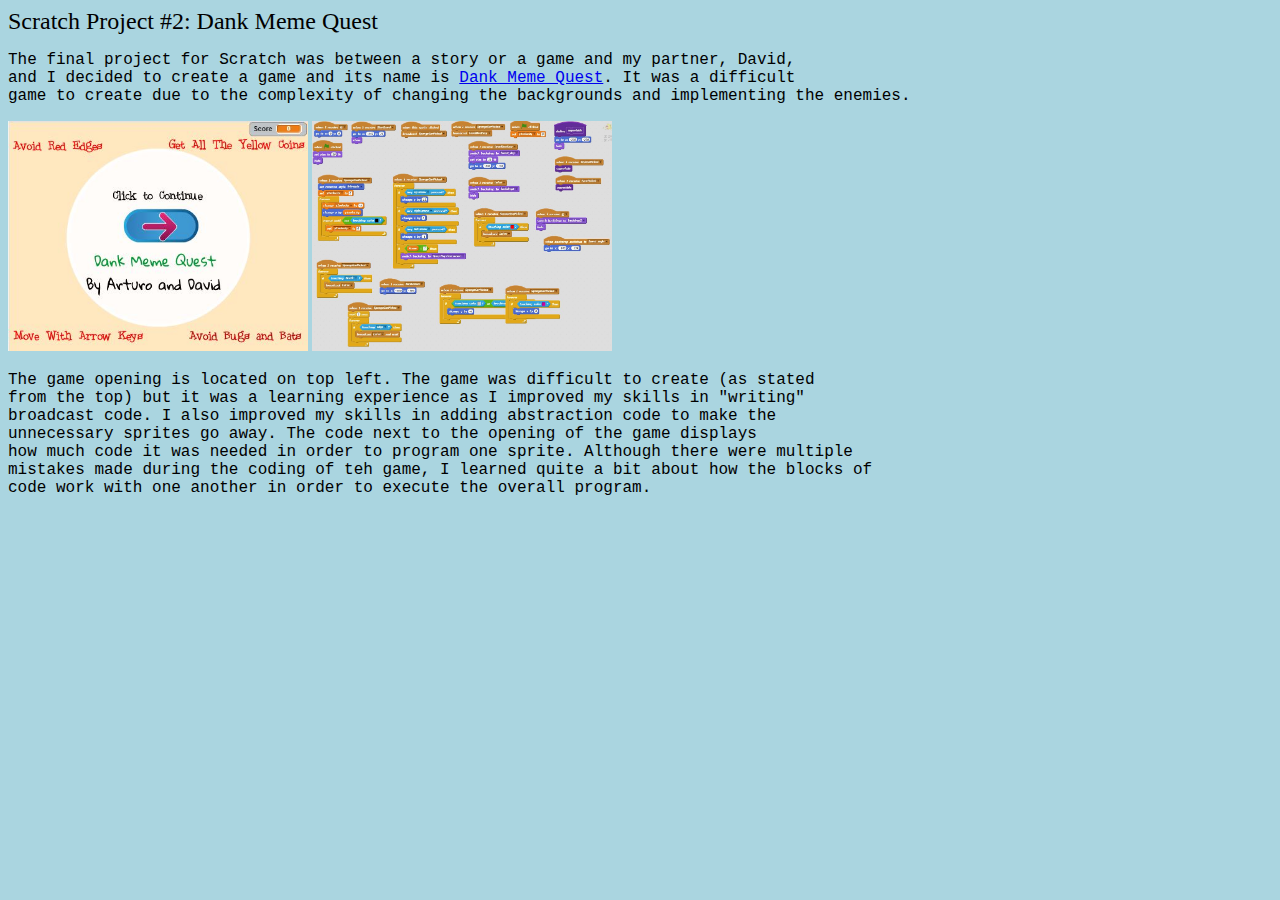
<file: Scratch2.html>
<!DOCTYPE html>
<html>
<head>
    <link rel="stylesheet" href="stylesheet.css">
</head>
<body>
<font size="5"> Scratch Project #2: Dank Meme Quest</font>

<pre style="font-family:courier;">The final project for Scratch was between a story or a game and my partner, David, 
and I decided to create a game and its name is <a href="https://scratch.mit.edu/projects/174538457/">Dank Meme Quest<a/>. It was a difficult 
game to create due to the complexity of changing the backgrounds and implementing the enemies.
</pre>

<img src="images/Dank Meme Quest.JPG" alt="Dank Meme Quest" style="width:300px;height:230px;"> <img src="images/Code for Game.JPG" alt="Dank Meme Quest Code" style="width:300px;height:230px;">
<pre style="font-family:courier;">The game opening is located on top left. The game was difficult to create (as stated 
from the top) but it was a learning experience as I improved my skills in "writing"
broadcast code. I also improved my skills in adding abstraction code to make the 
unnecessary sprites go away. The code next to the opening of the game displays 
how much code it was needed in order to program one sprite. Although there were multiple 
mistakes made during the coding of teh game, I learned quite a bit about how the blocks of 
code work with one another in order to execute the overall program.</pre>

</body>
</html>
</file>
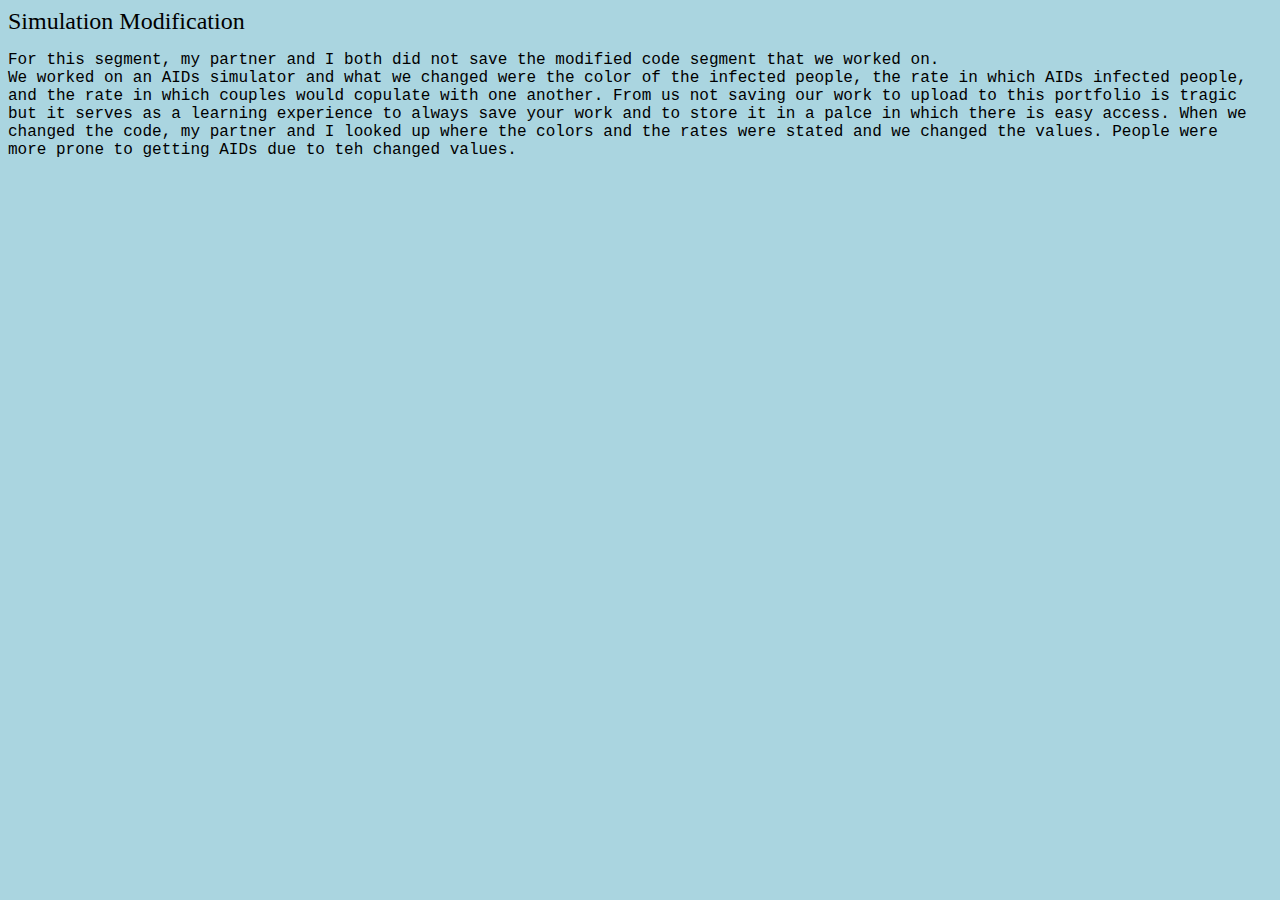
<file: Simulation.html>
<!DOCTYPE html>
<html>
<head>
    <link rel="stylesheet" href="stylesheet.css">
</head>
<body>
<font size="5"> Simulation Modification</font>
<pre style="font-family:courier;">For this segment, my partner and I both did not save the modified code segment that we worked on.
We worked on an AIDs simulator and what we changed were the color of the infected people, the rate in which AIDs infected people, 
and the rate in which couples would copulate with one another. From us not saving our work to upload to this portfolio is tragic 
but it serves as a learning experience to always save your work and to store it in a palce in which there is easy access. When we 
changed the code, my partner and I looked up where the colors and the rates were stated and we changed the values. People were 
more prone to getting AIDs due to teh changed values.</pre>

</body>
</html>
</file>
<file: stylesheet.css>
body {
       background-color: rgb(170, 213, 224);
     }
     
.flex-container {
    display: -webkit-flex;
    display: flex;  
    -webkit-flex-flow: row wrap;
    flex-flow: row wrap;
    text-align: center;
}
.flex-container > * {
    padding: 15px;
    -webkit-flex: 1 100%;
    flex: 1 100%;
}
.topnav {
    overflow: hidden;
    background-color: #333;
}

/* Style the topnav links */
.topnav a {
    float: left;
    display: block;
    color: #f2f2f2;
    text-align: center;
    padding: 14px 16px;
    text-decoration: none;
}

/* Change color on hover */
.topnav a:hover {
    background-color: #ddd;
    color: black;
}

.article {
    text-align: left;
}

header {background: black;color:white;}
footer {background: #aaa;color:white;}
.nav {background:#eee;}

.nav ul {
    list-style-type: none;
    padding: 0;
}
.nav ul a {
    text-decoration: none;
}

@media all and (min-width: 768px) {
    .nav {text-align:left;-webkit-flex: 1 auto;flex:1 auto;-webkit-order:1;order:1;}
    .article {-webkit-flex:5 0px;flex:5 0px;-webkit-order:2;order:2;}
    footer {-webkit-order:3;order:3;}
}
</file>
